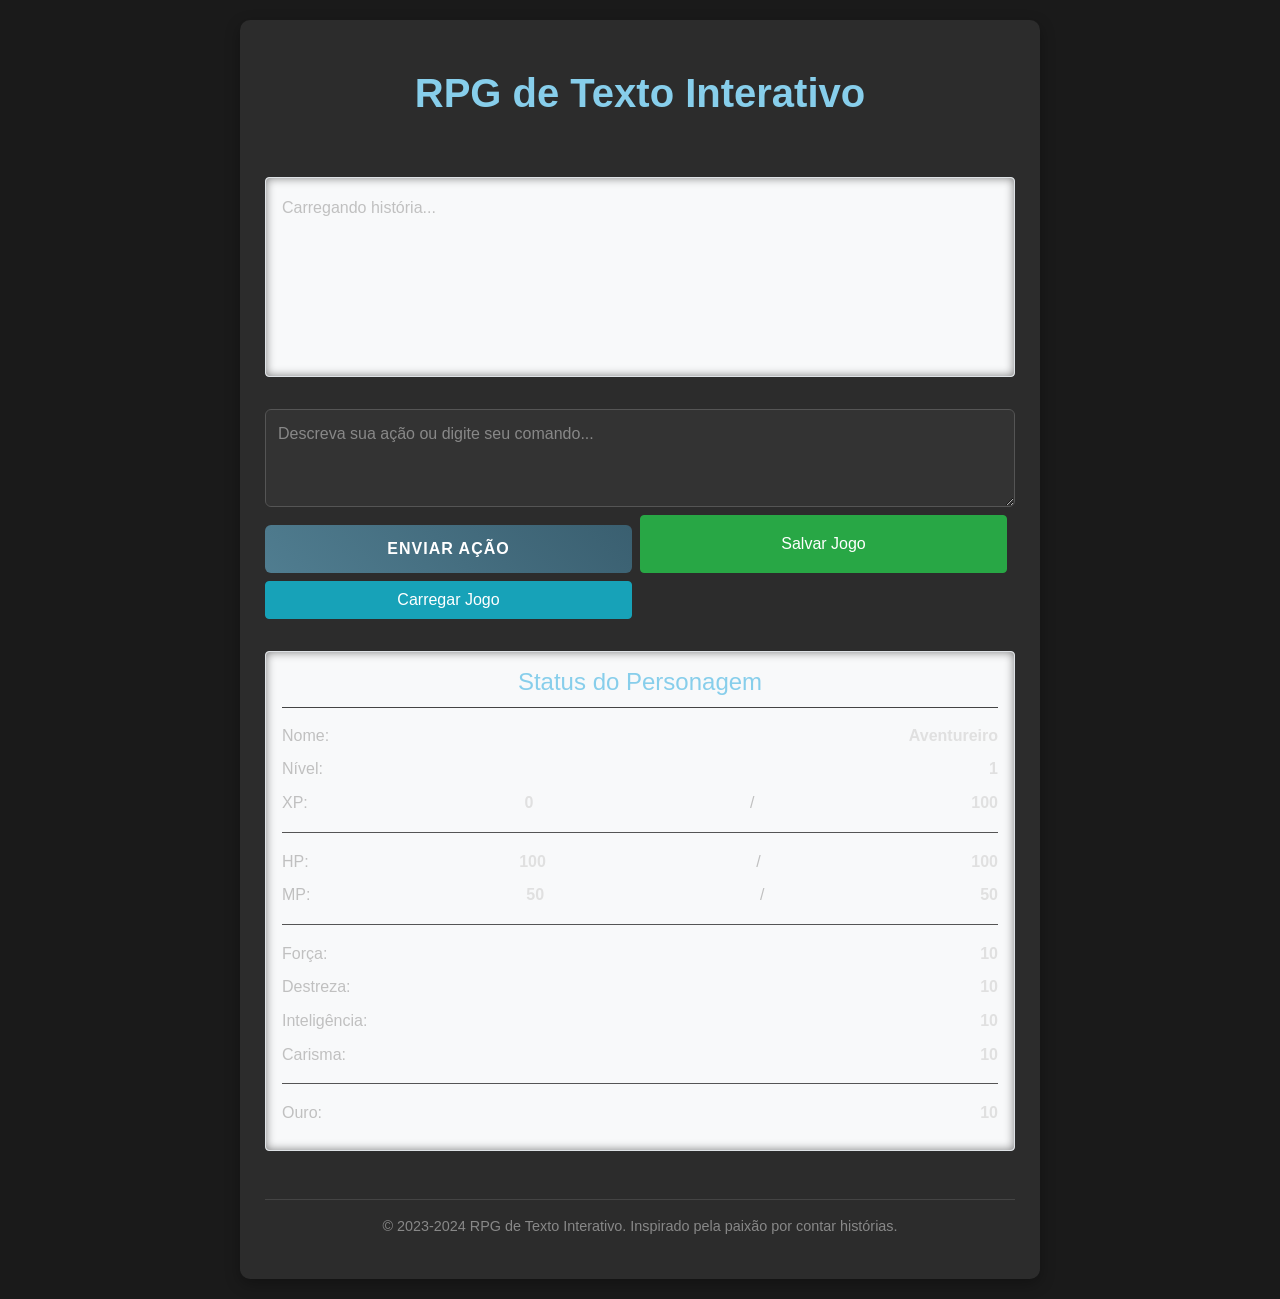
<file: index.html>
<!DOCTYPE html>
<html lang="pt-BR">
<head>
    <meta charset="UTF-8">
    <meta name="viewport" content="width=device-width, initial-scale=1.0">
    <title>RPG de Texto Interativo</title>
    <link href="https://stackpath.bootstrapcdn.com/bootstrap/4.5.2/css/bootstrap.min.css" rel="stylesheet">
    <link rel="stylesheet" href="style.css">
</head>
<body>
    <div class="container">
        <header class="text-center my-4">
            <h1>RPG de Texto Interativo</h1>
        </header>

        <main>
            <div id="jogo-container">
                <div id="historia" class="mb-3 p-3 border rounded bg-light" style="min-height: 200px; max-height: 400px; overflow-y: auto;">
                    <!-- A história do jogo será exibida aqui -->
                    <p>Carregando história...</p>
                </div>

                <div id="opcoes" class="mb-3">
                    <!-- As opções do jogador serão exibidas aqui como botões -->
                </div>

                <div id="entrada-jogador-container" class="mb-3">
                    <textarea id="input-jogador" class="form-control" rows="3" placeholder="Descreva sua ação ou digite seu comando..."></textarea>
                    <div id="botoes-acao-container" class="mt-2 d-flex justify-content-start flex-wrap">
                        <button id="enviar-acao" class="btn btn-primary mr-2 mb-2" style="flex-basis: calc(50% - 0.5rem);">Enviar Ação</button>
                        <button id="salvar-jogo-button" class="btn btn-success mr-2 mb-2" style="flex-basis: calc(50% - 0.5rem);">Salvar Jogo</button>
                        <button id="carregar-jogo-button" class="btn btn-info mr-2 mb-2" style="flex-basis: calc(50% - 0.5rem);">Carregar Jogo</button>
                        <!-- Adicionar mais botões aqui se necessário, ajustando flex-basis -->
                    </div>
                </div>
            </div>

            <div id="status-personagem-container" class="mt-4 p-3 border rounded bg-light">
                <h4>Status do Personagem</h4>
                <div id="status-personagem">
                    <!-- Informações do personagem (nome, nível, HP, etc.) serão exibidas aqui -->
                    <p>Nome: <span id="nome-jogador">Aventureiro</span></p>
                    <p>Nível: <span id="nivel-jogador">1</span></p>
                    <p>XP: <span id="xp-jogador">0</span> / <span id="xp-proximo-nivel-jogador">100</span></p>
                    <hr style="border-top: 1px solid #555;">
                    <p>HP: <span id="hp-jogador">100</span>/<span id="hp-max-jogador">100</span></p>
                    <p>MP: <span id="mp-jogador">50</span>/<span id="mp-max-jogador">50</span></p>
                    <hr style="border-top: 1px solid #555;">
                    <p>Força: <span id="forca-jogador">10</span></p>
                    <p>Destreza: <span id="destreza-jogador">10</span></p>
                    <p>Inteligência: <span id="inteligencia-jogador">10</span></p>
                    <p>Carisma: <span id="carisma-jogador">10</span></p>
                    <hr style="border-top: 1px solid #555;">
                    <p>Ouro: <span id="ouro-jogador">10</span></p>
                </div>
            </div>
        </main>

        <footer class="text-center mt-5">
            <p>&copy; 2023-2024 RPG de Texto Interativo. Inspirado pela paixão por contar histórias.</p>
        </footer>
    </div>

    <script src="script.js"></script>
</body>
</html>
</file>
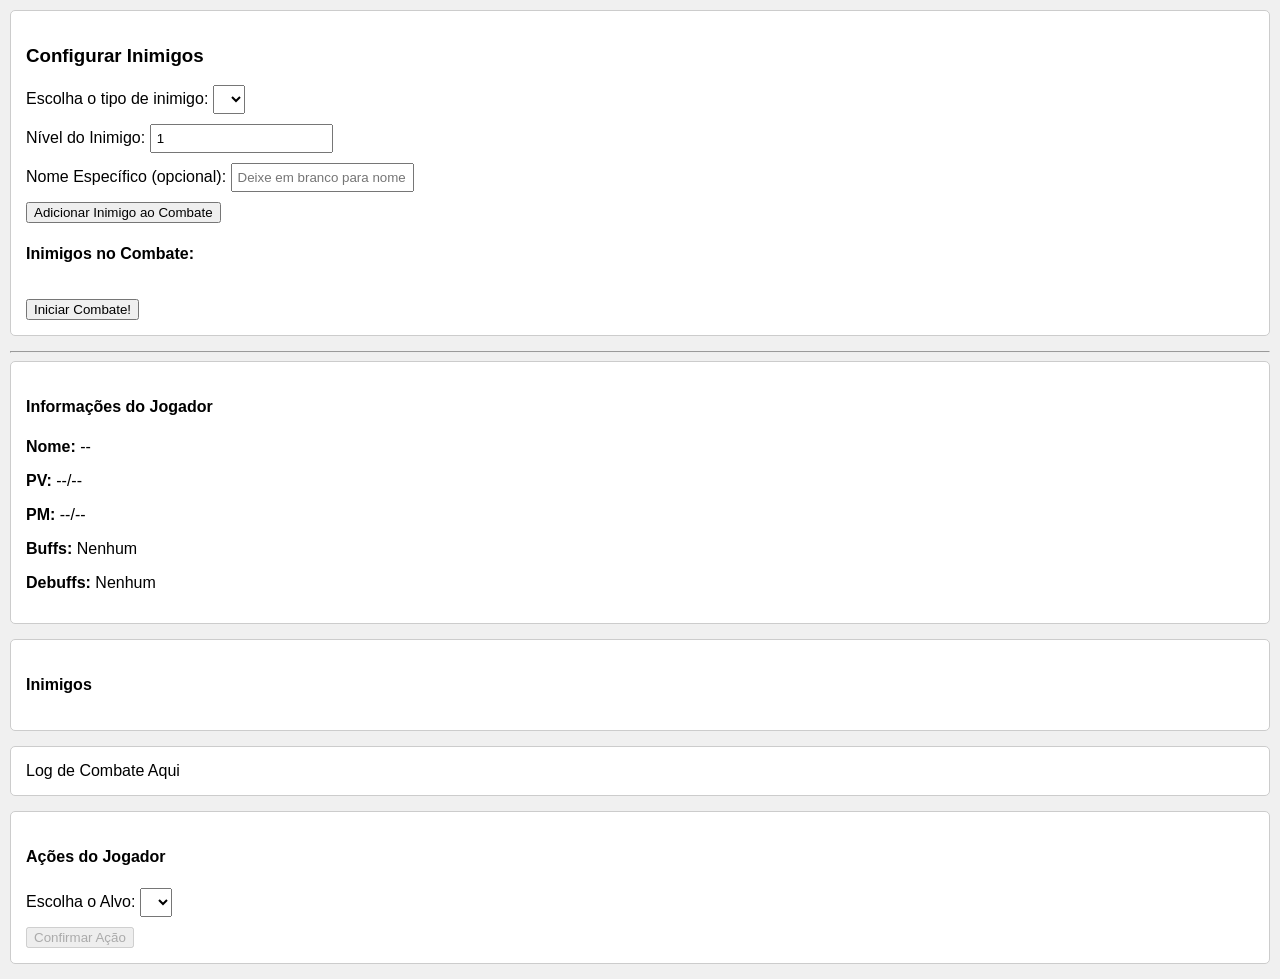
<file: combatsim.html>
<!DOCTYPE html>
<html lang="en">
<head>
    <meta charset="UTF-8">
    <meta name="viewport" content="width=device-width, initial-scale=1.0">
    <title>Simulador de Combate RPG</title>
    <link rel="stylesheet" href="combat_style.css">
</head>
<body>
    <div id="setup-inimigos">
        <h3>Configurar Inimigos</h3>
        <div>
            <label for="selectModeloInimigo">Escolha o tipo de inimigo:</label>
            <select id="selectModeloInimigo">
                <!-- Opções serão populadas por JavaScript -->
            </select>
        </div>
        <div>
            <label for="inputNivelInimigo">Nível do Inimigo:</label>
            <input type="number" id="inputNivelInimigo" value="1" min="1">
        </div>
        <div>
            <label for="inputNomeInimigo">Nome Específico (opcional):</label>
            <input type="text" id="inputNomeInimigo" placeholder="Deixe em branco para nome padrão">
        </div>
        <button id="botaoAdicionarInimigo">Adicionar Inimigo ao Combate</button>

        <h4>Inimigos no Combate:</h4>
        <ul id="listaInimigosCombate">
            <!-- Inimigos adicionados aparecerão aqui -->
        </ul>
        <button id="botaoIniciarCombate" style="margin-top: 15px;">Iniciar Combate!</button>
    </div>
    <hr>

    <div id="info-jogador">
        <h4>Informações do Jogador</h4>
        <p><strong>Nome:</strong> <span id="jogadorNome">--</span></p>
        <p><strong>PV:</strong> <span id="jogadorPV">--/--</span></p>
        <p><strong>PM:</strong> <span id="jogadorPM">--/--</span></p>
        <p><strong>Buffs:</strong> <span id="jogadorBuffs">Nenhum</span></p>
        <p><strong>Debuffs:</strong> <span id="jogadorDebuffs">Nenhum</span></p>
    </div>

    <div id="info-inimigos">
        <h4>Inimigos</h4>
        <div id="containerListaInimigos">
            <!-- Informações dos inimigos serão populadas aqui -->
        </div>
    </div>

    <div id="log-combate">Log de Combate Aqui</div>

    <div id="controles-jogador">
        <h4>Ações do Jogador</h4>
        <div id="acoesDisponiveis">
            <!-- Botões de ação e habilidades aqui -->
        </div>
        <div>
            <label for="selectAlvo">Escolha o Alvo:</label>
            <select id="selectAlvo">
                <!-- Alvos serão populados aqui -->
            </select>
        </div>
        <button id="botaoConfirmarAcao" disabled>Confirmar Ação</button>
    </div>

    <script src="combat.js"></script>
</body>
</html>
</file>
<file: style.css>
/* === Global Styles === */
body {
    font-family: 'Segoe UI', Tahoma, Geneva, Verdana, sans-serif;
    background-color: #1a1a1a; /* Dark background for RPG theme */
    color: #e0e0e0; /* Light text color for contrast */
    line-height: 1.6;
    margin: 0;
    padding: 20px;
}

.container {
    max-width: 800px;
    margin: 0 auto;
    background-color: #2c2c2c; /* Darker container background */
    padding: 25px;
    border-radius: 10px;
    box-shadow: 0 5px 15px rgba(0, 0, 0, 0.3);
}

h1 {
    color: #87ceeb; /* Sky blue for a fantasy feel */
    text-align: center;
    margin-bottom: 1.5em;
    font-weight: bold;
}

/* === Game Interface Specific Styles === */

/* --- Story Area --- */
#historia {
    background-color: #1f1f1f; /* Slightly lighter than body for distinction */
    border: 1px solid #444;
    border-radius: 8px;
    padding: 20px;
    margin-bottom: 20px;
    min-height: 250px;
    max-height: 45vh; /* Use viewport height percentage */
    overflow-y: auto;
    box-shadow: inset 0 0 10px rgba(0,0,0,0.5);
}

#historia p {
    margin-bottom: 10px;
    line-height: 1.7;
    color: #c0c0c0; /* Slightly dimmer text for story paragraphs */
}

#historia p:last-child {
    margin-bottom: 0;
}

/* --- Options Area --- */
#opcoes {
    margin-bottom: 20px;
    display: flex;
    flex-direction: column;
    gap: 10px; /* Space between option buttons */
}

button.opcao-jogador { /* Style for buttons that will be added via JS */
    background-color: #4a4a4a;
    color: #e0e0e0;
    border: 1px solid #666;
    padding: 12px 18px;
    border-radius: 6px;
    cursor: pointer;
    text-align: left;
    transition: background-color 0.2s ease, border-color 0.2s ease;
}

button.opcao-jogador:hover {
    background-color: #5a5a5a;
    border-color: #888;
}

/* --- Player Input Area --- */
#entrada-jogador-container {
    margin-bottom: 20px;
}

#input-jogador {
    background-color: #333;
    color: #e0e0e0;
    border: 1px solid #555;
    border-radius: 6px;
    padding: 12px;
    width: 100%; /* Make textarea take full width of its container */
    min-height: 60px;
    resize: vertical;
    box-sizing: border-box; /* Include padding and border in the element's total width and height */
}

#input-jogador::placeholder {
    color: #888;
}

#input-jogador:focus {
    background-color: #3a3a3a;
    border-color: #87ceeb; /* Sky blue focus */
    box-shadow: 0 0 0 0.2rem rgba(135, 206, 235, 0.25);
    outline: none;
}

#enviar-acao {
    background: linear-gradient(45deg, #507d90, #3a5f70); /* Bluish-grey gradient */
    color: white;
    border: none;
    border-radius: 6px;
    padding: 12px 20px;
    font-weight: 600;
    transition: background 0.3s ease;
    text-transform: uppercase;
    letter-spacing: 1px;
    width: 100%; /* Make button take full width */
    margin-top: 10px; /* Space above the button */
}

#enviar-acao:hover {
    background: linear-gradient(45deg, #608da0, #4a6f80);
    transform: translateY(-1px);
    box-shadow: 0 4px 10px rgba(0, 0, 0, 0.2);
}

#enviar-acao:disabled {
    background: #444;
    cursor: not-allowed;
    transform: none;
    box-shadow: none;
}


/* --- Character Status Area --- */
#status-personagem-container {
    background-color: #1f1f1f;
    border: 1px solid #444;
    border-radius: 8px;
    padding: 20px;
    box-shadow: inset 0 0 10px rgba(0,0,0,0.5);
}

#status-personagem-container h4 {
    color: #87ceeb;
    margin-top: 0;
    margin-bottom: 15px;
    text-align: center;
    border-bottom: 1px solid #444;
    padding-bottom: 10px;
}

#status-personagem p {
    margin-bottom: 8px;
    color: #c0c0c0;
    display: flex;
    justify-content: space-between; /* Align label and value */
}

#status-personagem p span { /* For the values like name, level, HP */
    font-weight: bold;
    color: #e0e0e0;
}


/* === Footer === */
footer {
    margin-top: 30px;
    padding-top: 15px;
    border-top: 1px solid #444;
    font-size: 0.9em;
    color: #888;
}


/* === Bootstrap Overrides (Minimal for now) === */
/* Ensure Bootstrap's .form-control styles don't overly conflict if textarea is also .form-control */
textarea#input-jogador.form-control { /* Specificity for our text area */
    background-color: #333;
    color: #e0e0e0;
    border: 1px solid #555;
}

textarea#input-jogador.form-control:focus {
    background-color: #3a3a3a;
    border-color: #87ceeb;
    box-shadow: 0 0 0 0.2rem rgba(135, 206, 235, 0.25);
}

button#enviar-acao.btn-primary { /* Specificity for our main action button */
    background: linear-gradient(45deg, #507d90, #3a5f70);
    border: none;
}
button#enviar-acao.btn-primary:hover {
    background: linear-gradient(45deg, #608da0, #4a6f80);
}


/* === Old Styles from Gerador de Manga (Commented Out) === */
/*
.header {
    text-align: center;
    margin-bottom: 30px;
    color: #333;
}

.header h1 {
    font-size: 2.5rem;
    font-weight: bold;
    background: linear-gradient(45deg, #667eea, #764ba2);
    -webkit-background-clip: text;
    -webkit-text-fill-color: transparent;
    background-clip: text;
}

.form-group label {
    font-weight: 600;
    color: #555;
    margin-bottom: 8px;
}

.form-control, .form-control:focus { (partially overridden above for #input-jogador)
    border-radius: 10px;
    border: 2px solid #e0e0e0;
    transition: all 0.3s ease;
}

.form-control:focus { (partially overridden above for #input-jogador)
    border-color: #667eea;
    box-shadow: 0 0 0 0.2rem rgba(102, 126, 234, 0.25);
}

.btn-primary { (partially overridden above for #enviar-acao)
    background: linear-gradient(45deg, #667eea, #764ba2);
    border: none;
    border-radius: 25px;
    padding: 12px 30px;
    font-weight: 600;
    transition: all 0.3s ease;
    text-transform: uppercase;
    letter-spacing: 1px;
}

.btn-primary:hover { (partially overridden above for #enviar-acao)
    transform: translateY(-2px);
    box-shadow: 0 10px 20px rgba(102, 126, 234, 0.3);
}

.btn-primary:disabled { (partially overridden above for #enviar-acao)
    background: #ccc;
    transform: none;
    box-shadow: none;
}

#imageContainer {
    min-height: 300px;
    border: 3px dashed #ddd;
    border-radius: 15px;
    display: flex;
    align-items: center;
    justify-content: center;
    background: #f8f9fa;
    transition: all 0.3s ease;
    flex-direction: column;
    padding: 20px;
}

#imageContainer:hover {
    border-color: #667eea;
    background: #f0f4ff;
}

#imageContainer img {
    max-width: 100%;
    max-height: 500px;
    border-radius: 10px;
    box-shadow: 0 10px 30px rgba(0,0,0,0.2);
}

.upload-section {
    background: #f8f9fa;
    border-radius: 15px;
    padding: 20px;
    margin: 20px 0;
    border: 2px solid #e9ecef;
}

.custom-file-input:focus ~ .custom-file-label {
    border-color: #667eea;
    box-shadow: 0 0 0 0.2rem rgba(102, 126, 234, 0.25);
}

.custom-file-label {
    border-radius: 10px;
    border: 2px solid #e0e0e0;
}

.loading-text {
    color: #667eea;
    font-weight: 600;
    animation: pulse 1.5s infinite;
}

@keyframes pulse {
    0% { opacity: 1; }
    50% { opacity: 0.5; }
    100% { opacity: 1; }
}

.section-divider {
    height: 2px;
    background: linear-gradient(90deg, transparent, #667eea, transparent);
    margin: 30px 0;
}

.tips-box {
    background: linear-gradient(135deg, #e3f2fd 0%, #f3e5f5 100%);
    border-radius: 15px;
    padding: 20px;
    margin: 20px 0;
    border-left: 5px solid #667eea;
}

.tips-box h5 {
    color: #667eea;
    font-weight: 600;
    margin-bottom: 15px;
}

.tips-box ul {
    margin: 0;
    padding-left: 20px;
}

.tips-box li {
    margin-bottom: 8px;
    color: #555;
}

.status-indicator {
    padding: 8px 15px;
    border-radius: 15px;
    font-size: 14px;
    font-weight: 600;
    margin: 5px 0;
    display: block;
}

.status-success { background: #d4edda; color: #155724; }
.status-error { background: #f8d7da; color: #721c24; }
.status-warning { background: #fff3cd; color: #856404; }
.status-info { background: #d1ecf1; color: #0c5460; }

.canvas-container {
    text-align: center;
    margin: 20px 0;
}

.generated-canvas {
    border: 2px solid #667eea;
    border-radius: 10px;
    max-width: 100%;
    box-shadow: 0 10px 30px rgba(0,0,0,0.2);
}

.api-selector {
    margin: 15px 0;
}

.api-option {
    margin: 5px 0;
    padding: 10px;
    border: 2px solid #e0e0e0;
    border-radius: 8px;
    cursor: pointer;
    transition: all 0.3s ease;
}

.api-option:hover {
    border-color: #667eea;
    background: #f0f4ff;
}

.api-option.selected {
    border-color: #667eea;
    background: #667eea;
    color: white;
}
*/

/* === Responsive Adjustments === */
@media (max-width: 768px) {
    .container {
        padding: 20px;
    }
    h1 {
        font-size: 1.8rem; /* Adjusted from old media query */
    }
    #historia {
        min-height: 200px;
        max-height: 40vh;
    }
    #input-jogador {
        min-height: 50px;
    }
    #enviar-acao {
        padding: 10px 15px;
        font-size: 0.9rem;
    }
}

@media (max-width: 576px) {
    body {
        padding: 10px;
    }
    .container {
        padding: 15px;
    }
    h1 {
        font-size: 1.6rem; /* Adjusted from old media query */
    }
    #historia {
        min-height: 150px;
        max-height: 35vh;
        padding: 15px;
    }
    #status-personagem-container {
        padding: 15px;
    }
    #status-personagem p {
        font-size: 0.9rem;
    }
    button.opcao-jogador {
        padding: 10px 15px;
        font-size: 0.9rem;
    }
    #input-jogador {
        padding: 10px;
    }
}
</file>
<file: combat_style.css>
/* Estilos para o Simulador de Combate */
body { font-family: sans-serif; margin: 10px; background-color: #f0f0f0; }
#info-jogador, #info-inimigos, #setup-inimigos, #controles-jogador, #log-combate {
    background-color: #fff;
    border: 1px solid #ccc;
    padding: 15px;
    margin-bottom: 15px;
    border-radius: 5px;
}
#log-combate { max-height: 200px; overflow-y: auto; }
#log-combate p { margin: 5px 0; border-bottom: 1px dotted #eee; padding-bottom: 5px; font-size:0.9em; }
.inimigo-info { border: 1px solid #eee; padding: 10px; margin-bottom: 10px; border-radius: 3px; }
.inimigo-info.derrotado { background-color: #ffe0e0; opacity: 0.7; }
#acoesDisponiveis button { margin: 5px; padding: 8px 12px; cursor: pointer; }
#acoesDisponiveis button:disabled { cursor: not-allowed; opacity: 0.6; }
#selectAlvo, #inputNivelInimigo, #selectModeloInimigo, #inputNomeInimigo { padding: 5px; margin-bottom:10px; }
</file>
